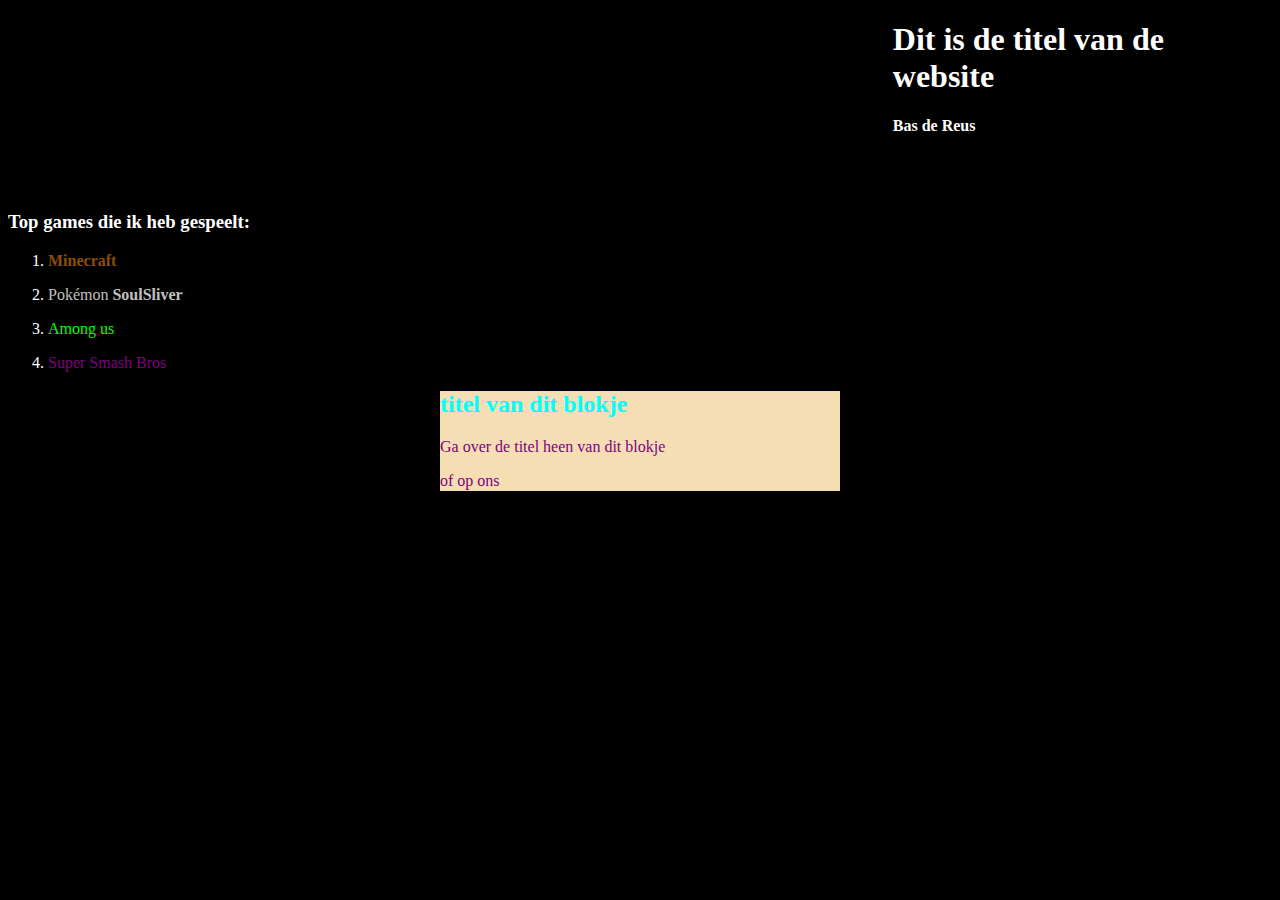
<file: les1-html-css/index.html>
<!DOCTYPE html>
<html lang="en">
<head>
    <meta charset="UTF-8">
    <meta name="viewport" content="width=device-width, initial-scale=1.0">
    <title>Document</title>
    <style>
        body {
            background-color: black;
            color: white
        }
        h1, h4 {
            margin-left: 70%;
        }
        p {
            color: purple;
        }
        #Top1 {
            color: rgb(141, 78, 5);
        }
        #Top2 {
            color: silver;
        }
        #Top3 {
            color: lime;
        }
        #blok {
            width: 400px;
            height: 100px;
            background-color: wheat;
            margin: 0 auto;
            color: cyan;
        }
        #blok :hover {
            color: white;
            background-color: gray;
        }
    </style>
</head>
<body>
    <h1>Dit is de titel van de website</h1>
    <h4>Bas de Reus</h4><br><br>

    <h3>Top games die ik heb gespeelt:</h3>
    <ol>
        <li><p id="Top1"><strong>Minecraft</strong></p></li>
        <li><p id="Top2">Pokémon <strong>SoulSliver</strong></p></li>
        <li><p id="Top3">Among us</p></li>
        <li><p>Super Smash Bros</p></li>
    </ol>

    <div id="blok">
        <h2>titel van dit blokje</h2>
        <p>Ga over de titel heen van dit blokje</p>
        <p>of op ons</p>
    </div>
</body>
</html>
</file>
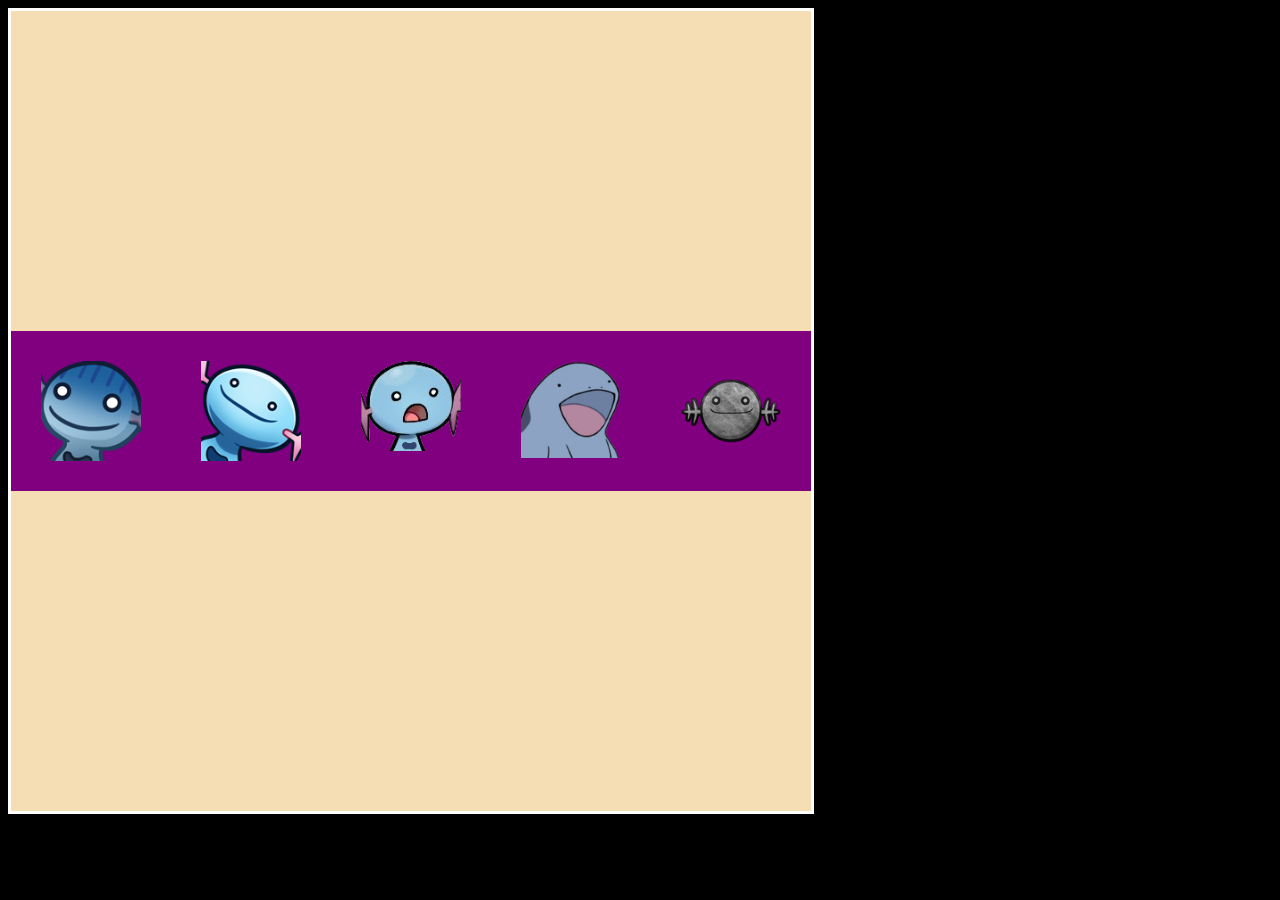
<file: les2-flex-dingen/index.html>
<!DOCTYPE html>
<html lang="en">
<head>
    <meta charset="UTF-8">
    <meta name="viewport" content="width=device-width, initial-scale=1.0">
    <title>Document</title>
    <link rel="stylesheet" href="reeeeee.css">
</head>
<body>
    <div class="flex-container">
        <div class="flex-item"><img src="plaatjes/bangwooper.png" alt="bangwooper"></div>
        <div class="flex-item"><img src="plaatjes/happywooper.png" alt="happywooper"></div>
        <div class="flex-item"><img src="plaatjes/verbaastwooper.png" alt="verbaastwooper"></div>
        <div class="flex-item"><img src="plaatjes/pogsire.png" alt="pogsire"></div>
        <div class="flex-item"><img src="plaatjes/Wstone.png" alt="Wstone"></div>
    </div>
</body>
</html>
</file>
<file: les2-flex-dingen/reeeeee.css>
body {
    background-color: black;
}
img {
    max-width: 100%;
    height: auto;
}
.flex-container {
    display: flex;
    justify-content: center;
    align-items: center;

    background-color: wheat;
    width: 800px;
    height: 800px;
    border: 3px solid white;
}
.flex-item {
    width: 100px;
    height: 100px;
    background-color: purple;
    padding: 30px;
}
</file>
